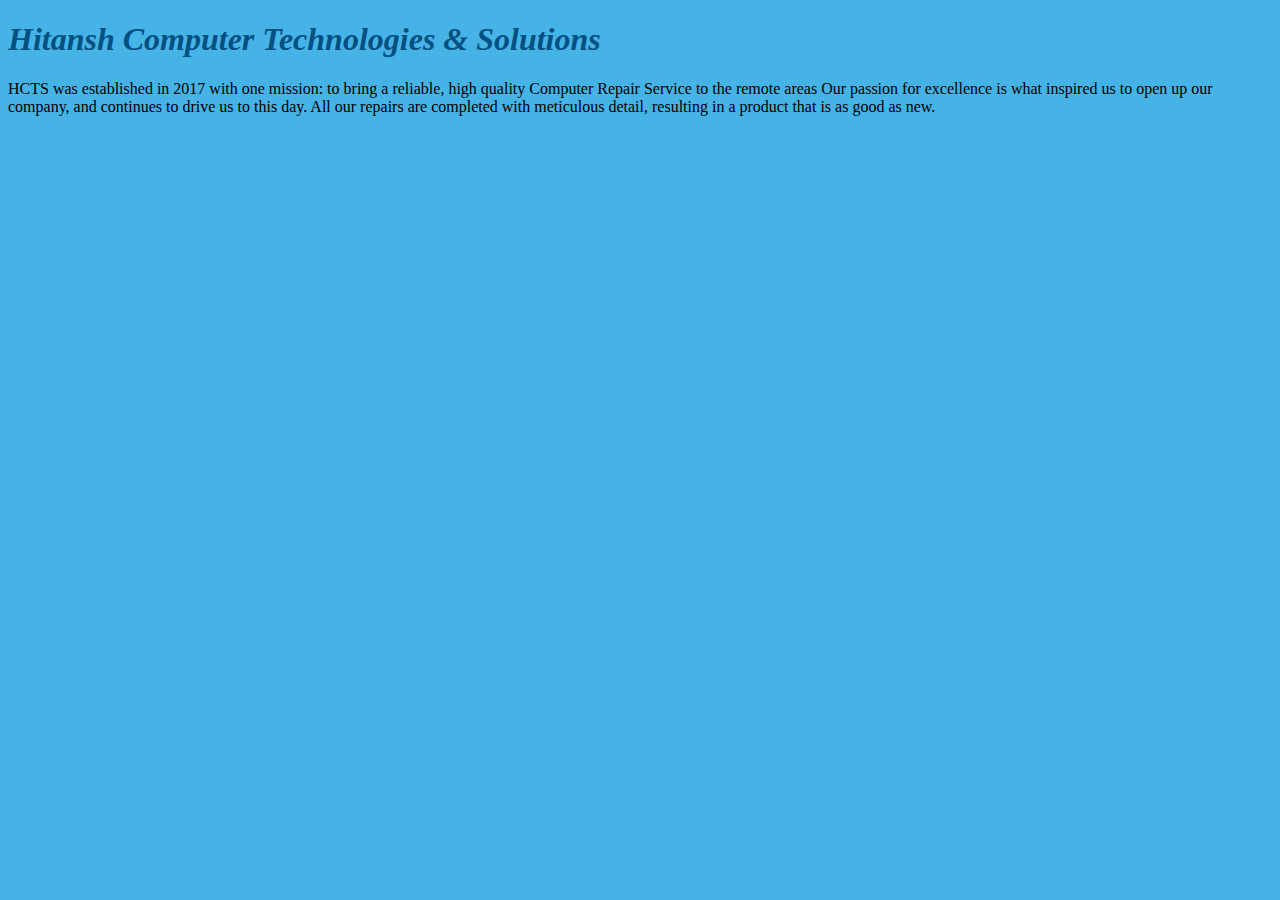
<file: hcts.html>
<!DOCTYPE html>
<html lang="en" dir="ltr">
  <head>
    <meta charset="utf-8">
    <title>Hitansh Computer Technologies & Solutions</title>
    <link rel="stylesheet" href="css/styles.css">
  </head>
  <body>
    <h1><em>Hitansh Computer Technologies & Solutions</em></h1>
    <p>HCTS was established in 2017 with one mission: to bring a reliable, high quality Computer Repair Service to the remote areas Our passion for excellence is what inspired us to open up our company, and continues to drive us to this day. All our repairs are completed with meticulous detail, resulting in a product that is as good as new.</p>

  </body>
</html>
</file>
<file: css/styles.css>
body {
  background-color:#46b3e6;
}
hr {

  border-style:  none;
  border-top-style:dotted;
  border-color: grey;
  border-width: 5px;

  width: 5%;
}
h3{

  color: #005082;
}

h1{
  color: #005082
}
h2{
  color: #f9f9f9;
}
img{
  background-color: red;
  border-radius:50%;
  border-width:100px;
  height: 150px;
}
</file>
